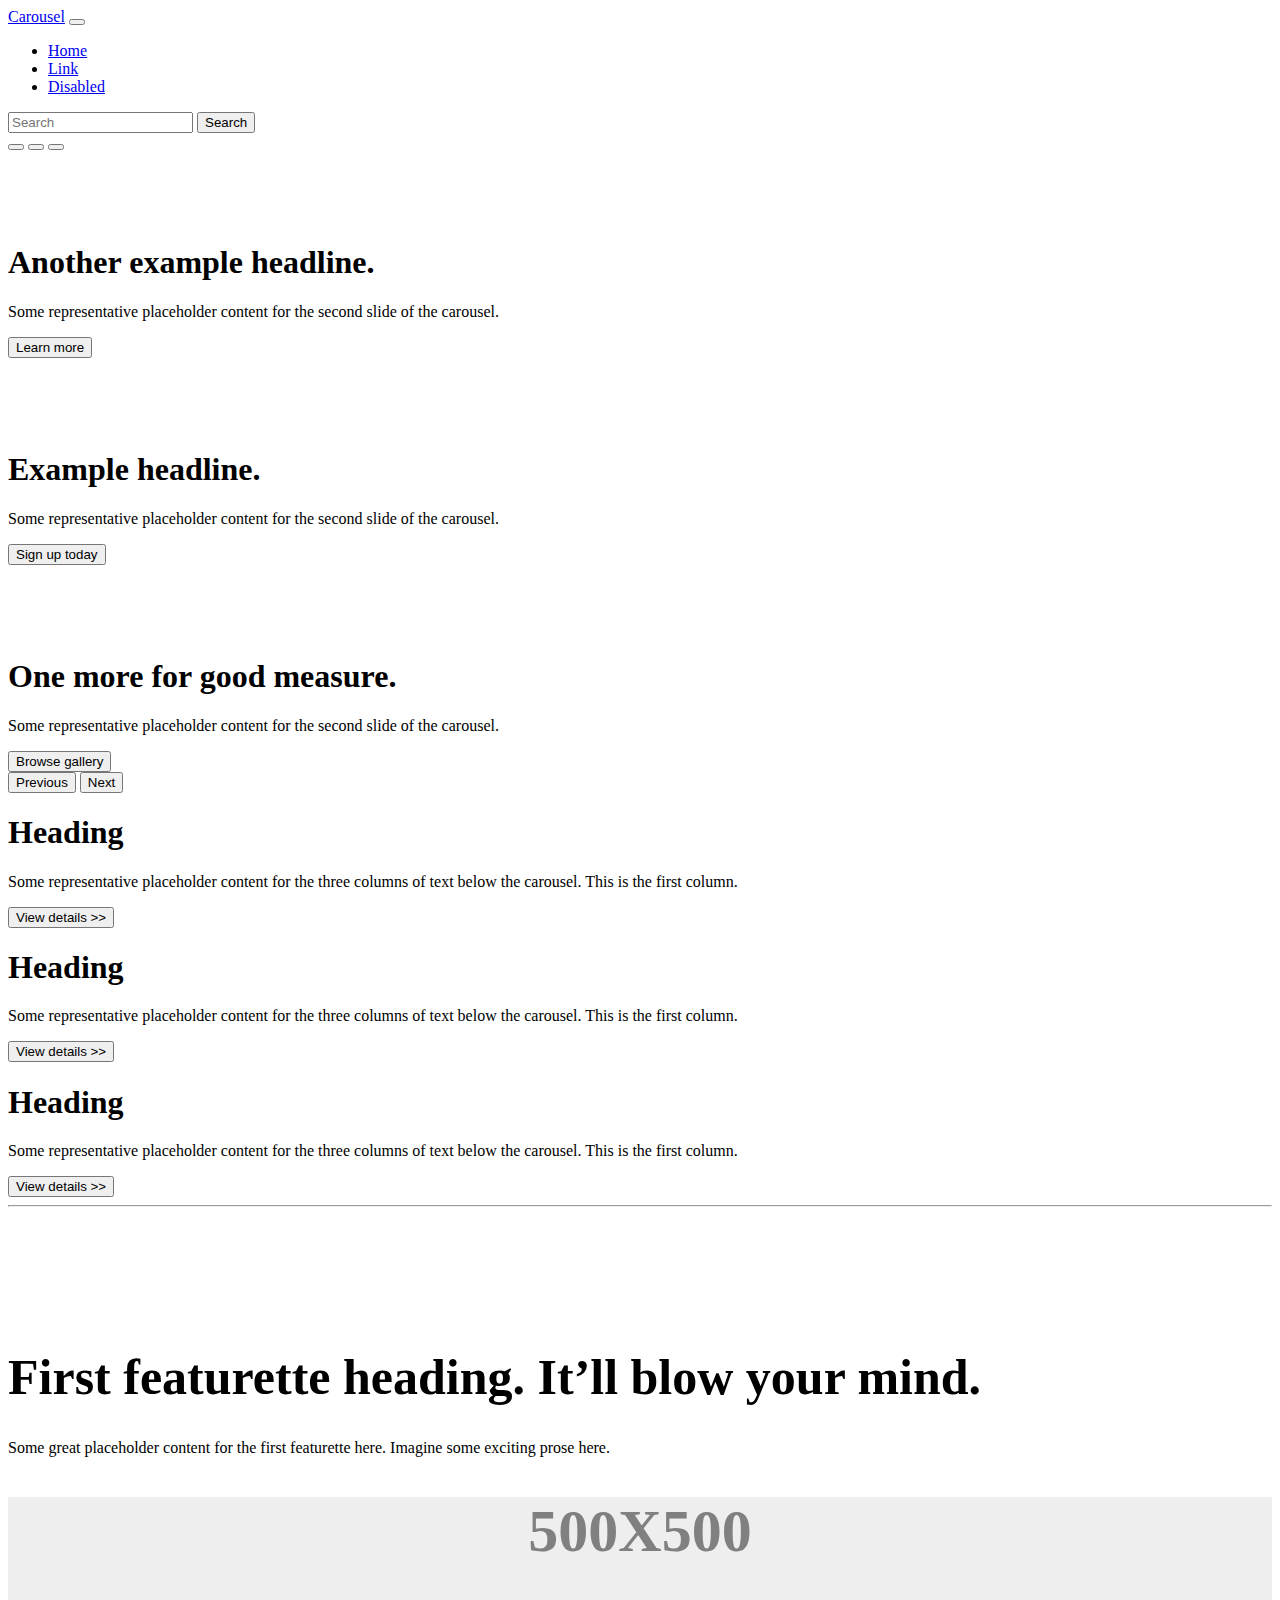
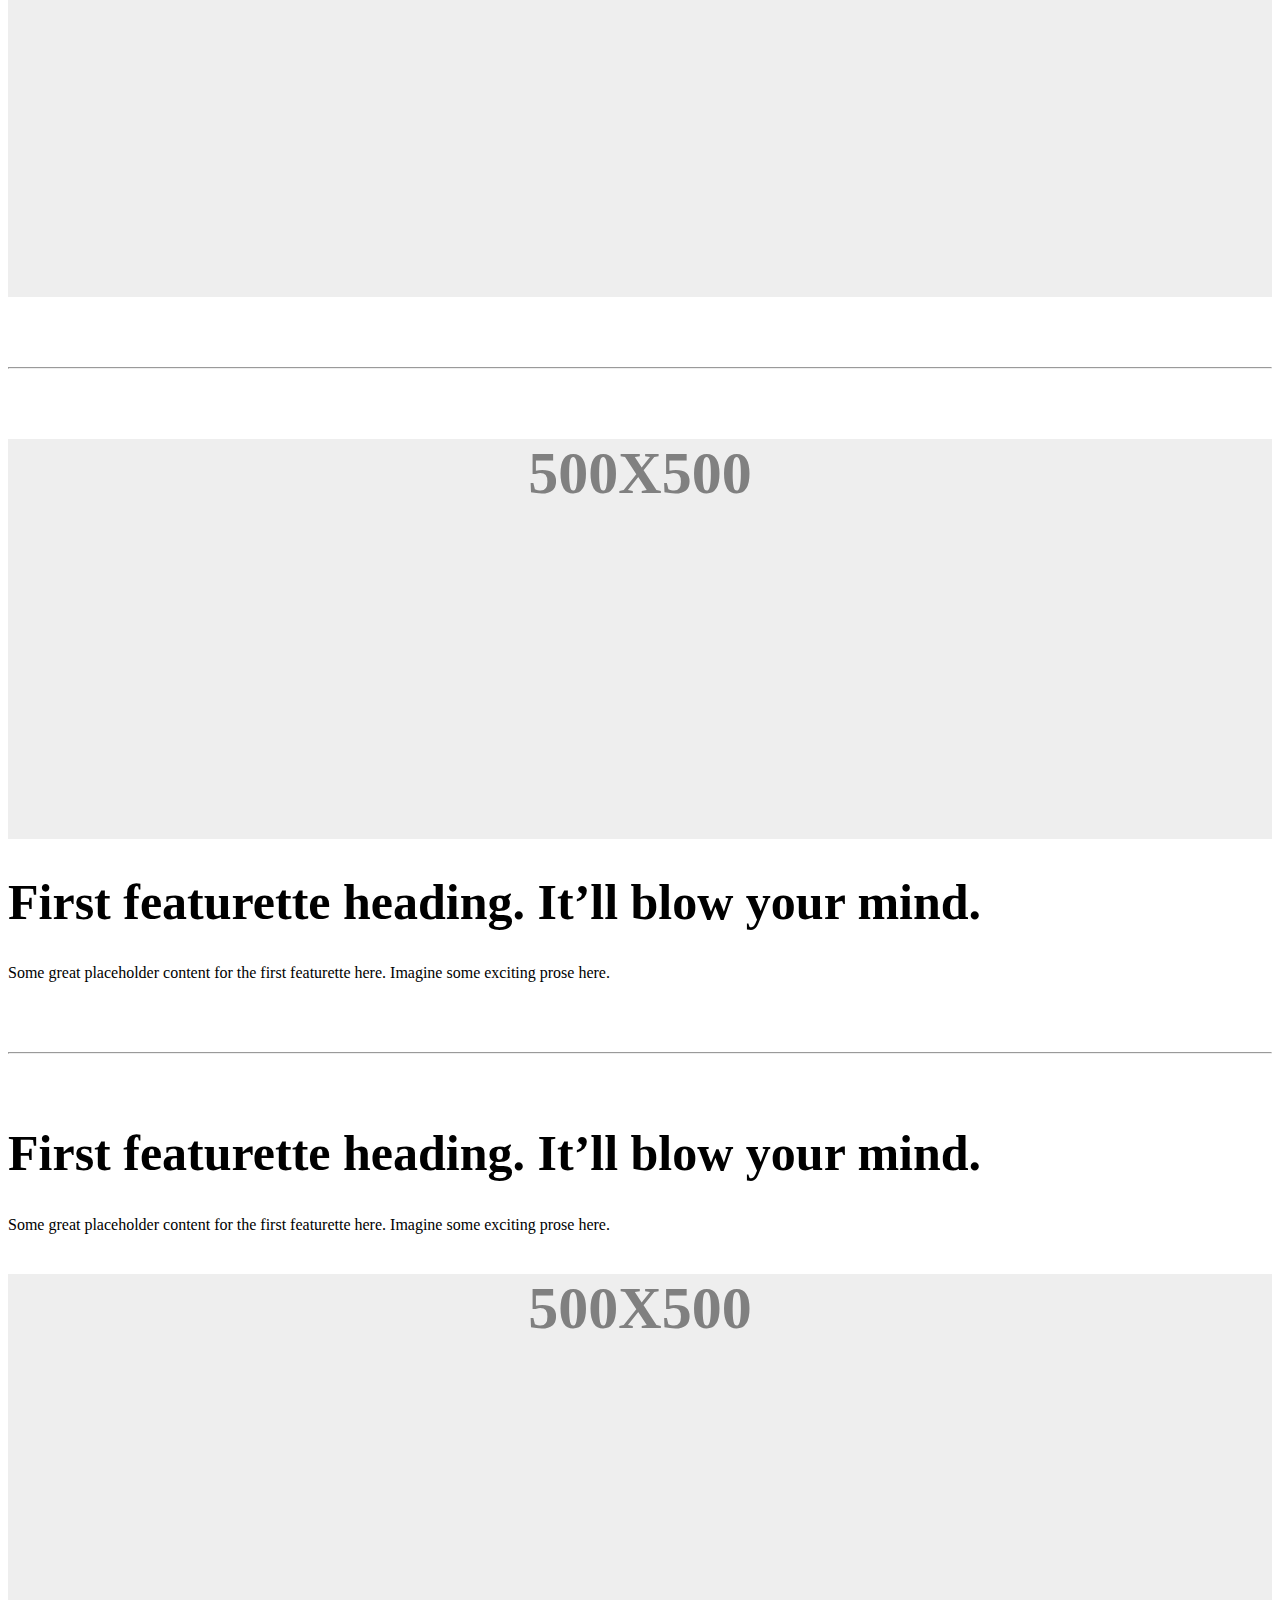
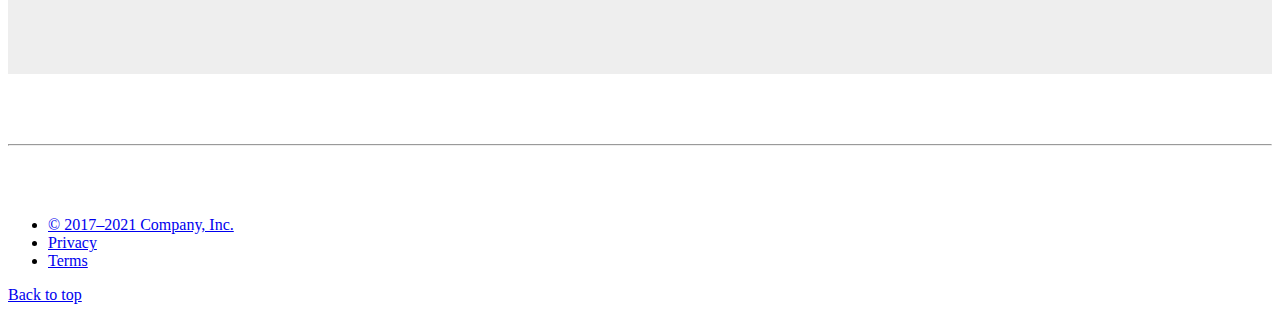
<file: index.html>
<!DOCTYPE html>
<html lang="en">
<head>
    <meta charset="UTF-8">
    <meta http-equiv="X-UA-Compatible" content="IE=edge">
    <meta name="viewport" content="width=device-width, initial-scale=1.0">
    <link href="css/style.css" rel="stylesheet">
    <link href="https://cdn.jsdelivr.net/npm/bootstrap@5.1.3/dist/css/bootstrap.min.css" rel="stylesheet" integrity="sha384-1BmE4kWBq78iYhFldvKuhfTAU6auU8tT94WrHftjDbrCEXSU1oBoqyl2QvZ6jIW3" crossorigin="anonymous">
    <title>Landing Page Bootstrap</title>
    <script>alert("hello World!");</script>
</head>
<body>

    <!--container-start-->
    <div id="page-container">

    <!--navbar-->
    <div class="navbar navbar-expand-md bg-dark navbar-dark">

        <div class="container-fluid">
            <a class="navbar-brand" href="#">Carousel</a>
            <button class="navbar-toggler" type="button" data-bs-toggle="collapse" data-bs-target="#navbarSupportedContent" aria-controls="navbarSupportedContent" aria-expanded="false" aria-label="Toggle navigation">
                <span class="navbar-toggler-icon"></span>
            </button>

            <div class="collapse navbar-collapse" id="navbarSupportedContent">
                <ul class="navbar-nav me-auto mb-2 mb-lg-0">
                  <li class="nav-item">
                    <a class="nav-link active" href="#">Home</a>
                </li>

                <li class="nav-item">
                    <a class="nav-link" href="./about.html">Link</a>
                </li>

                <li class="nav-item">
                    <a class="nav-link disabled" href="#">Disabled</a>
                </li>
                </ul>
                <form class="d-flex">
                    <input class="form-control me-3" type="text" placeholder="Search">
                    <button class="btn btn-outline-success">Search</button>
                </form>
            </div>


        </div>
        
        
    </div>
    <!--navbar-end-->

    <!--banner-section-->
    <div id="carouselExampleIndicators" class="carousel slide" data-bs-ride="carousel">
        <div class="carousel-indicators">
          <button type="button" data-bs-target="#carouselExampleIndicators" data-bs-slide-to="0" class="active" aria-current="true" aria-label="Slide 1"></button>
          <button type="button" data-bs-target="#carouselExampleIndicators" data-bs-slide-to="1" aria-label="Slide 2"></button>
          <button type="button" data-bs-target="#carouselExampleIndicators" data-bs-slide-to="2" aria-label="Slide 3"></button>
        </div>

        <div class="carousel-inner bg-secondary">
            <div class="container text-white pt-5 mt-5">
                <div class="carousel-item active text-center py-5 my-5">
                    <br><br><br><br>
                    <h1>Another example headline.</h1>
                    <p>Some representative placeholder content for the second slide of the carousel.</p>
                    <button class="btn btn-primary">Learn more</button>
                </div>

                <div class="carousel-item text-start py-5 my-5 ">
                    <br><br><br><br>
                    <h1>Example headline.</h1>
                    <p>Some representative placeholder content for the second slide of the carousel.</p>
                    <button class="btn btn-primary">Sign up today</button>
                </div>

                <div class="carousel-item text-end py-5 my-5">
                    <br><br><br><br>
                    <h1>One more for good measure.</h1>
                    <p>Some representative placeholder content for the second slide of the carousel.</p>
                    <button class="btn btn-primary">Browse gallery</button>
                </div>
            </div>
        </div>

        <button class="carousel-control-prev" type="button" data-bs-target="#carouselExampleIndicators" data-bs-slide="prev">
          <span class="carousel-control-prev-icon" aria-hidden="true"></span>
          <span class="visually-hidden">Previous</span>
        </button>
        <button class="carousel-control-next" type="button" data-bs-target="#carouselExampleIndicators" data-bs-slide="next">
          <span class="carousel-control-next-icon" aria-hidden="true"></span>
          <span class="visually-hidden">Next</span>
        </button>
        
    </div>
    <!--banner-section-end-->

    <!--main-section-->
    <div id="main-section contianer">
        
    <!--header-section-->
        <div id="header-section" class="container mb-3" >

            <div class="row ">

                    <div class="col"></div>

                    <div id=heading1 class="container m-5 col-sm-3 col-md-3 text-center">
                        <span class="circle rounded-circle d-inline-block bg-secondary "></span> 
                    
                        <h1 class="fw-light">Heading</h1>
                        <p>Some representative placeholder content for the three columns of text below the carousel. This is the first column.</p>
                        <button class="btn btn-secondary">View details >></button>  
                        
                        
                    </div>  

                    <div id=heading2 class="container m-5 col-sm-3 col-md-3 text-center">
                        <span class=" circle rounded-circle d-inline-block bg-secondary"></span>
                        <h1 class="fw-light">Heading</h1>
                        <p>Some representative placeholder content for the three columns of text below the carousel. This is the first column.</p>
                        <button class="btn btn-secondary">View details >></button>  
                        
                    </div>  

                    <div id=heading3 class="container m-5 col-sm-3 col-md-3 text-center">
                        <span class=" circle rounded-circle d-inline-block bg-secondary"></span>
                        <h1 class="fw-light">Heading</h1>
                        <p>Some representative placeholder content for the three columns of text below the carousel. This is the first column.</p>
                        <button class="btn btn-secondary">View details >></button>  
                        
                    </div>  

                     <div class="col"></div>
            </div>

            <hr class="mt-5">

        </div> 
    <!--header-section-end-->

     

     <!--box-section-->
    <div id="box-section" class="container">
        <div class="row my-5">

            <div id="box-text" class="col-7 text-left mt-5">
                <h1 class="fw-light pt-4 mt-4"  style="font-size: 50px;">First featurette heading. It’ll blow your mind.</h1>
                <p class="px-3">Some great placeholder content for the first featurette here. Imagine some exciting prose here.</p>
            </div>

            <div id="box-figure" class="col-5 bg-solid-gray p-5">
                <h1 class="fw-normal p-5 m-5 " style="font-size: 60px;">500X500</h1>

            </div>
    
        </div> 

        <hr style="margin: 70px 0px;">

        <div class="row my-5">

            <div id="box-figure" class="col-5 bg-solid-gray p-5">
                <h1 class="fw-normal p-5 m-5 " style="font-size: 60px;">500X500</h1>

            </div>

            <div id="box-text" class="col-7 text-left mt-5">
                <h1 class="fw-light pt-4 mt-4"  style="font-size: 50px;">First featurette heading. It’ll blow your mind.</h1>
                <p class="px-3">Some great placeholder content for the first featurette here. Imagine some exciting prose here.</p>
            </div>
    
        </div> 

        <hr style="margin: 70px 0px;">

        <div class="row my-5">

            <div id="box-text" class="col-7 text-left mt-5">
                <h1 class="fw-light pt-4 mt-4"  style="font-size: 50px;">First featurette heading. It’ll blow your mind.</h1>
                <p class="px-3">Some great placeholder content for the first featurette here. Imagine some exciting prose here.</p>
            </div>

            <div id="box-figure" class="col-5 bg-solid-gray p-5">
                <h1 class="fw-normal p-5 m-5 " style="font-size: 60px;">500X500</h1>

            </div>
            
        </div> 

        <hr style="margin: 70px 0px;">

    </div>
      <!--box-section end-->

    <!--footer-->
    <div class="container d-flex justify-content-between mb-5">

            <ul class="nav">
                <li class="nav-item">
                  <a class="nav-link" aria-current="page" href="#">© 2017–2021 Company, Inc.</a>
                </li>
                <li class="nav-item">
                  <a class="nav-link" href="#">Privacy</a>
                </li>
                <li class="nav-item">
                  <a class="nav-link" href="#">Terms</a>
                </li>
            </ul>
        
        <div id="footer-end">
                 <a href="#">Back to top</a>
        </div>
        
        
    </div>
    <!--footer-end-->

    </div>
    <!--main-section-end-->
    
    </div>
    <!--container-closed-->
    


<script src="https://cdn.jsdelivr.net/npm/@popperjs/core@2.10.2/dist/umd/popper.min.js" integrity="sha384-7+zCNj/IqJ95wo16oMtfsKbZ9ccEh31eOz1HGyDuCQ6wgnyJNSYdrPa03rtR1zdB" crossorigin="anonymous"></script>
<script src="https://cdn.jsdelivr.net/npm/bootstrap@5.1.3/dist/js/bootstrap.min.js" integrity="sha384-QJHtvGhmr9XOIpI6YVutG+2QOK9T+ZnN4kzFN1RtK3zEFEIsxhlmWl5/YESvpZ13" crossorigin="anonymous"></script> 
</body>
</html>
</file>
<file: css/style.css>
#header-section {
    height:500px;
    
}

#box-figure {
color: gray;
width:auto;
height: 400px;
background-color: #EEEEEE;
text-align: center;
}

.circle{
    width:150px;
    height: 150px;
}
</file>
